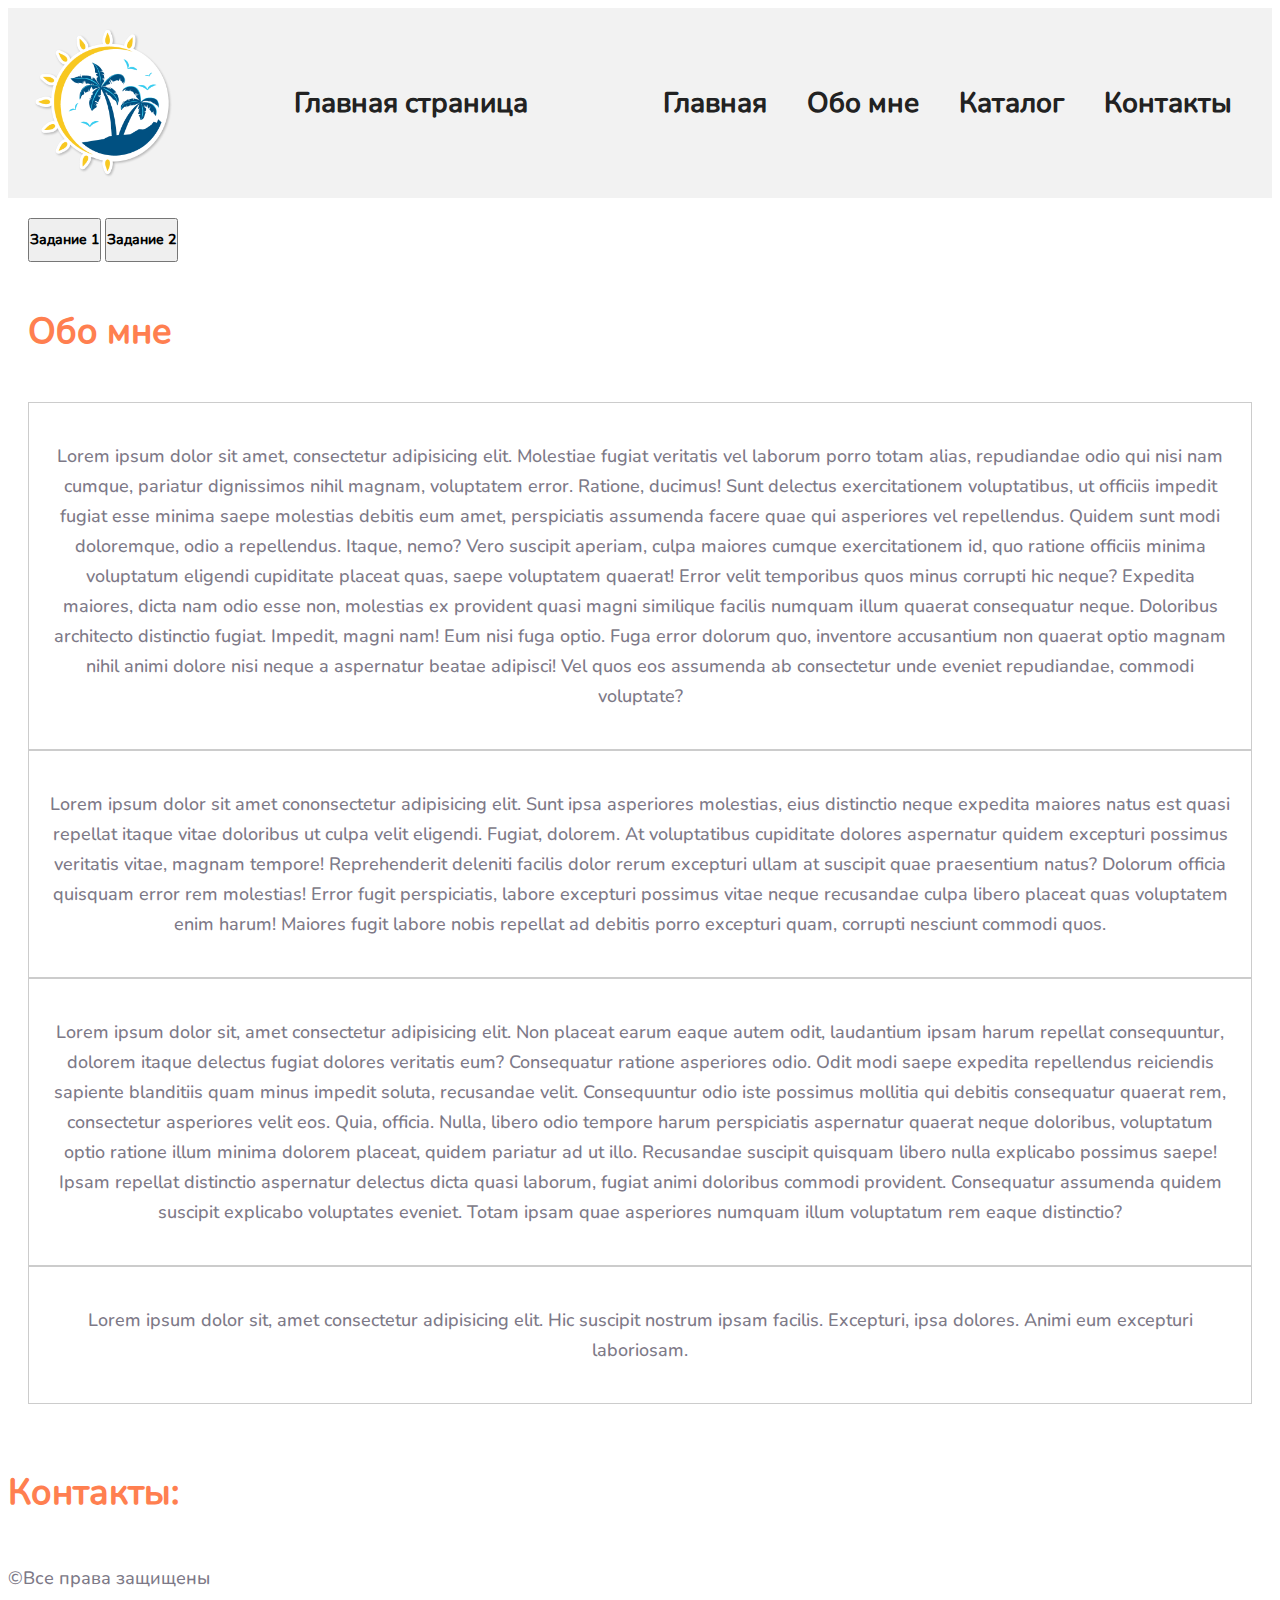
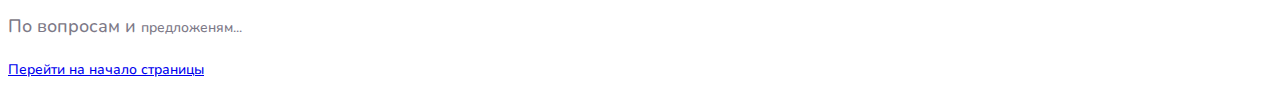
<file: index.html>
<!DOCTYPE html>
<html lang="en">

<head>
    <meta charset="UTF-8">
    <meta http-equiv="X-UA-Compatible" content="IE=edge">
    <meta name="viewport" content="width=device-width, initial-scale=1.0">
    <title>Document</title>
    <link rel="stylesheet" type="text/css" href="./CSS/style.css">

</head>

<script>
    // Задание 1: Создайте всплывающее окно, которое спрашивает имя у пользователя и выводит его с помощью функции.
    function out() {
        let nick = prompt("Введите ваше имя")
        alert(`Привет, ` + nick);
    }

    // Задание 2: Создайте всплывающее окно, которое спрашивает ввод любимого фильма и если ввод неверен, 
    // то программа отправляет запрос alert “Попробуйте ещё раз”. В функции должны быть минимум 2 условия.
    let array = ["Интерстеллар", "Начало", "Сплит"]
    function film() {
        let request = prompt('Какой ваш любимый фильм из этого списка: ' + array + ' ?')
        switch (request) {
            case "Интерстеллар":
                alert('Хайпово');
                break;
            case "Начало":
                alert('Норм');
                break;
            case "Сплит":
                alert('Неплохо');
                break;
            default:
                alert("Попробуй ещё раз!!!!!");
                break;
        }
    }
</script>

<body>
    <header>
        <div class="logo">
            <img src="./img/klipartz.com.png" alt="logo">

        </div>
        <h1 class="title">Главная страница</h1>
        <nav>
            <li><a class="menu-link" href="index.html">Главная</a></li>
            <li><a class="menu-link" href="#abut">Обо мне</a></li>
            <li><a class="menu-link" href="catalog/catalog.html">Каталог</a></li>
            <li><a class="menu-link" href="#contacts">Контакты</a></li>
        </nav>
    </header>
    <main>
        <div>
            <button id="myButton" onclick="out()">
                <h1>Задание 1</h1>
            </button>
            <button id="myButton" onclick="film()">
                <h1>Задание 2</h1>
            </button>
        </div>
        <div class="container">
            <h2 class="about">Обо мне</h2>
            <section>
                <p class="text">Lorem ipsum dolor sit amet, consectetur adipisicing elit. Molestiae fugiat veritatis vel
                    laborum porro totam alias, repudiandae odio qui nisi nam cumque, pariatur dignissimos nihil magnam,
                    voluptatem error. Ratione, ducimus!
                    Sunt delectus exercitationem voluptatibus, ut officiis impedit fugiat esse minima saepe molestias
                    debitis eum amet, perspiciatis assumenda facere quae qui asperiores vel repellendus. Quidem sunt
                    modi doloremque, odio a repellendus.
                    Itaque, nemo? Vero suscipit aperiam, culpa maiores cumque exercitationem id, quo ratione officiis
                    minima voluptatum eligendi cupiditate placeat quas, saepe voluptatem quaerat! Error velit temporibus
                    quos minus corrupti hic neque?
                    Expedita maiores, dicta nam odio esse non, molestias ex provident quasi magni similique facilis
                    numquam illum quaerat consequatur neque. Doloribus architecto distinctio fugiat. Impedit, magni nam!
                    Eum nisi fuga optio.
                    Fuga error dolorum quo, inventore accusantium non quaerat optio magnam nihil animi dolore nisi neque
                    a aspernatur beatae adipisci! Vel quos eos assumenda ab consectetur unde eveniet repudiandae,
                    commodi voluptate?</p>
            </section>
            <section>
                <p class="text">Lorem ipsum dolor sit amet cononsectetur adipisicing elit. Sunt ipsa asperiores
                    molestias, eius distinctio neque expedita maiores natus est quasi repellat itaque vitae doloribus ut
                    culpa velit eligendi. Fugiat, dolorem.
                    At voluptatibus cupiditate dolores aspernatur quidem excepturi possimus veritatis vitae, magnam
                    tempore! Reprehenderit deleniti facilis dolor rerum excepturi ullam at suscipit quae praesentium
                    natus? Dolorum officia quisquam error rem molestias!
                    Error fugit perspiciatis, labore excepturi possimus vitae neque recusandae culpa libero placeat quas
                    voluptatem enim harum! Maiores fugit labore nobis repellat ad debitis porro excepturi quam, corrupti
                    nesciunt commodi quos.</p>
            </section>
            <section>
                <p class="text">Lorem ipsum dolor sit, amet consectetur adipisicing elit. Non placeat earum eaque autem
                    odit, laudantium ipsam harum repellat consequuntur, dolorem itaque delectus fugiat dolores veritatis
                    eum? Consequatur ratione asperiores odio.
                    Odit modi saepe expedita repellendus reiciendis sapiente blanditiis quam minus impedit soluta,
                    recusandae velit. Consequuntur odio iste possimus mollitia qui debitis consequatur quaerat rem,
                    consectetur asperiores velit eos. Quia, officia.
                    Nulla, libero odio tempore harum perspiciatis aspernatur quaerat neque doloribus, voluptatum optio
                    ratione illum minima dolorem placeat, quidem pariatur ad ut illo. Recusandae suscipit quisquam
                    libero nulla explicabo possimus saepe!
                    Ipsam repellat distinctio aspernatur delectus dicta quasi laborum, fugiat animi doloribus commodi
                    provident. Consequatur assumenda quidem suscipit explicabo voluptates eveniet. Totam ipsam quae
                    asperiores numquam illum voluptatum rem eaque distinctio?</p>
            </section>
        </div>
        <aside>
            <p class="text">Lorem ipsum dolor sit, amet consectetur adipisicing elit. Hic suscipit nostrum ipsam
                facilis. Excepturi, ipsa dolores. Animi eum excepturi laboriosam.</p>
        </aside>
    </main>
    <footer>
        <h2 class="contacts">Контакты:</h2>
        <p class="text">&copy;Все права защищены</p>
        <p class="text">По вопросам и <strong>предложеням...</strong></p>
        <a href="#top">Перейти на начало страницы</a>
    </footer>
    <script type="text/javascript" src="./js/index.js" defer></script>
</body>

</html>
</file>
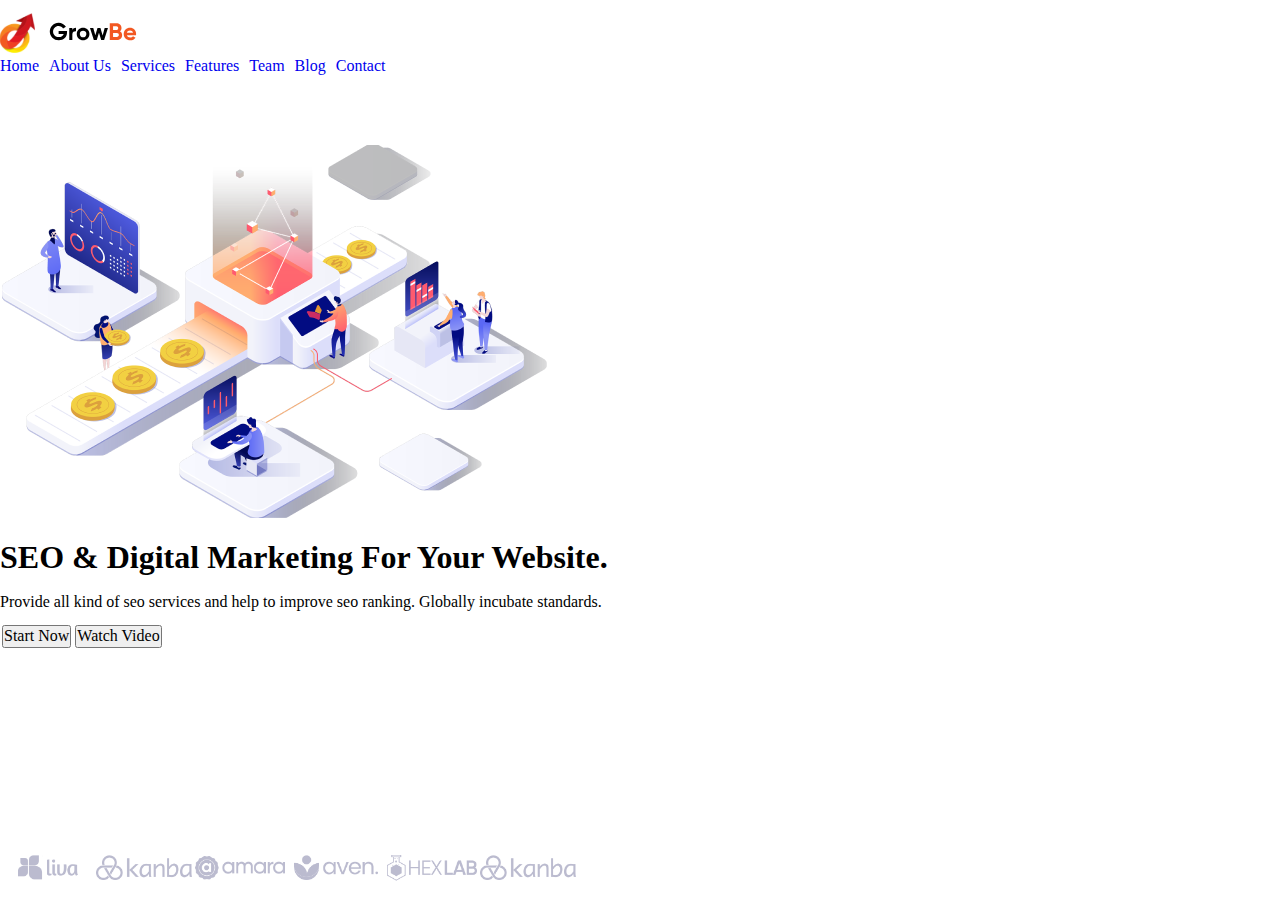
<file: Figma/Marketing-Landing-Page.html>
<!DOCTYPE html>
<html lang="en">

<head>
    <meta charset="UTF-8">
    <meta http-equiv="X-UA-Compatible" content="IE=edge">
    <meta name="viewport" content="width=device-width, initial-scale=1.0">
    <title>Marketing-Landing-Page</title>
    <link rel="stylesheet" href="../CSS/normalize.css">
    <link rel="stylesheet" href="../CSS/style_marketing_landing_page.css">
</head>

<body>
    <div class="header">
        <img class="head-logo" src="../img/head-logo.svg" alt="head_logo">
        <ul class="menu-list">
            <li class="menu-item">
                <a href="#">Home</a>
            </li>
            <li class="menu-item">
                <a href="#">About Us</a>
            </li>
            <li class="menu-item">
                <a href="#">Services</a>
            </li>
            <li class="menu-item">
                <a href="#">Features</a>
            </li>
            <li class="menu-item">
                <a href="#">Team</a>
            </li>
            <li class="menu-item">
                <a href="#">Blog</a>
            </li>
            <li class="menu-item">
                <a href="#">Contact</a>
            </li>
        </ul>
    </div>
    <div class="main">
        <img src="../img/main-img.png" alt="main_img">
        <div class="main-content">
            <div class="main-text">
                <h1 class="main-name">SEO &amp;&nbsp;Digital
                    Marketing For Your
                    Website.
                </h1>
                <p class="main-p">Provide all kind of seo services and help to improve seo ranking. Globally incubate standards.
                </p>
            </div>
            <div class="button">
                <button class="bt-start-now">Start Now</button>
                <button class="bt-watch-video">Watch Video</button>
            </div>
        </div>    
    </div>
    <div class="footer">
        <ul class="footer-logos">
            <li class="footer-logo">
                <a href="#"></a> 
                <img class="photo" src="../img/logo_1.png" alt="logo">
            </li>
            <li class="footer-logo">
                <a href="#"></a> 
                <img class="photo" src="../img/logo_2.png" alt="logo">
            </li>
            <li class="footer-logo">
                <a href="#"></a> 
                <img class="photo" src="../img/logo_3.png" alt="logo">
            </li>
            <li class="footer-logo">
                <a href="#"></a> 
                <img class="photo" src="../img/logo_4.png" alt="logo">
            </li>
            <li class="footer-logo">
                <a href="#"></a> 
                <img class="photo" src="../img/logo_5.png" alt="logo">
            </li>
            <li class="footer-logo">
                <a href="#"></a> 
                <img class="photo" src="../img/logo_2.png" alt="logo">
            </li>
        </ul>  
    </div>
</body>


</html>
</file>
<file: CSS/style.css>
@font-face {
    font-family: Nunito;
    src: url(../fonts/Nunito-Medium.ttf);
}

*{
    margin: 10;
    padding: 0;
    font-family: Nunito;
    font-size: 14px;
    line-height: 1.5;
}

header{
    display: flex;
    /*flex-direction: row; */
    justify-content: space-between;
    align-items: center;
    background-color: #f2f2f2;
    padding: 20px;
}

.logo, img{
    width: 150px;
    height: 150px;
}

nav{
    display: flex;
    flex-direction: row;
    list-style-type: none;
}

nav li{
    padding: 0 20px;
}

nav a{
    text-decoration: none;
}

.menu-link{
    color: #222222; 
    font-size: 28px; 
    line-height: 36px; 
    font-weight: bold;
}

nav a:hover{
    color: blue;
}

main{
    padding: 20px;
}

.container{
    display: flex;
    flex-wrap: wrap;
}

section{
    flex-basis: 1;
    min-width: 200;
    border: 1px solid #ccc;
    margin: 20p;
    padding: 20px;
    text-align: center;
}

aside{
    flex: 2;
    min-width: 200;
    border: 1px solid #ccc;
    margin: 20p;
    padding: 20px;
    text-align: center;
}

div.products {
    display: flex;
    flex-direction: row; 
}
div.box{
    display: flex;
    flex-direction: column;
    margin: 20px;
    align-items: center;
    padding: 10px;
}
div.box img{
    max-width: 100%;
}

.title{
    color: #222222;
    font-size: 28px;
    line-height: 36px; font-weight: bold;
}

.text{
    font-style: normal; font-weight: 300;
    font-size: 18px;    line-height: 30px;
    color: #7D7987
}

.about{
    color: coral;
    font-style: normal; font-weight: 700; 
    font-size: 36px; 
    line-height: 80px;      
}

.contacts{
    color: coral;
    font-style: normal; font-weight: 700; 
    font-size: 36px; 
    line-height: 80px;      
}
</file>
<file: CSS/style_marketing_landing_page.css>
*{
    margin: 0;
    padding: 0;
}

a {
    text-decoration: none;
}

.header{
    padding: 13px 0 10px 0;
}

.head-logo{

}

.menu-list{
    display: flex;
    flex-direction: row;
}

.menu-item{
    list-style-type: none;
    margin-right: 10px;
}

.main{
    margin: 38px 0 176px 0;
    padding: 21px 0;
}

.main-content{

}

.main-text{
    margin: 0 56px 0 0;
}

.main-name{
    margin: 17px 56px 14px 0;
}

.main-p{
    margin: 17px 56px 14px 0;
}

.button{
    margin: 11px 7px 8px 2px;
}

.footer{

}

.footer-logos{
    display: flex;
    flex-direction: row;
    list-style-type: none;
}

.footer-logo{
    
}

.photo{
    height: 30px;
}
</file>
